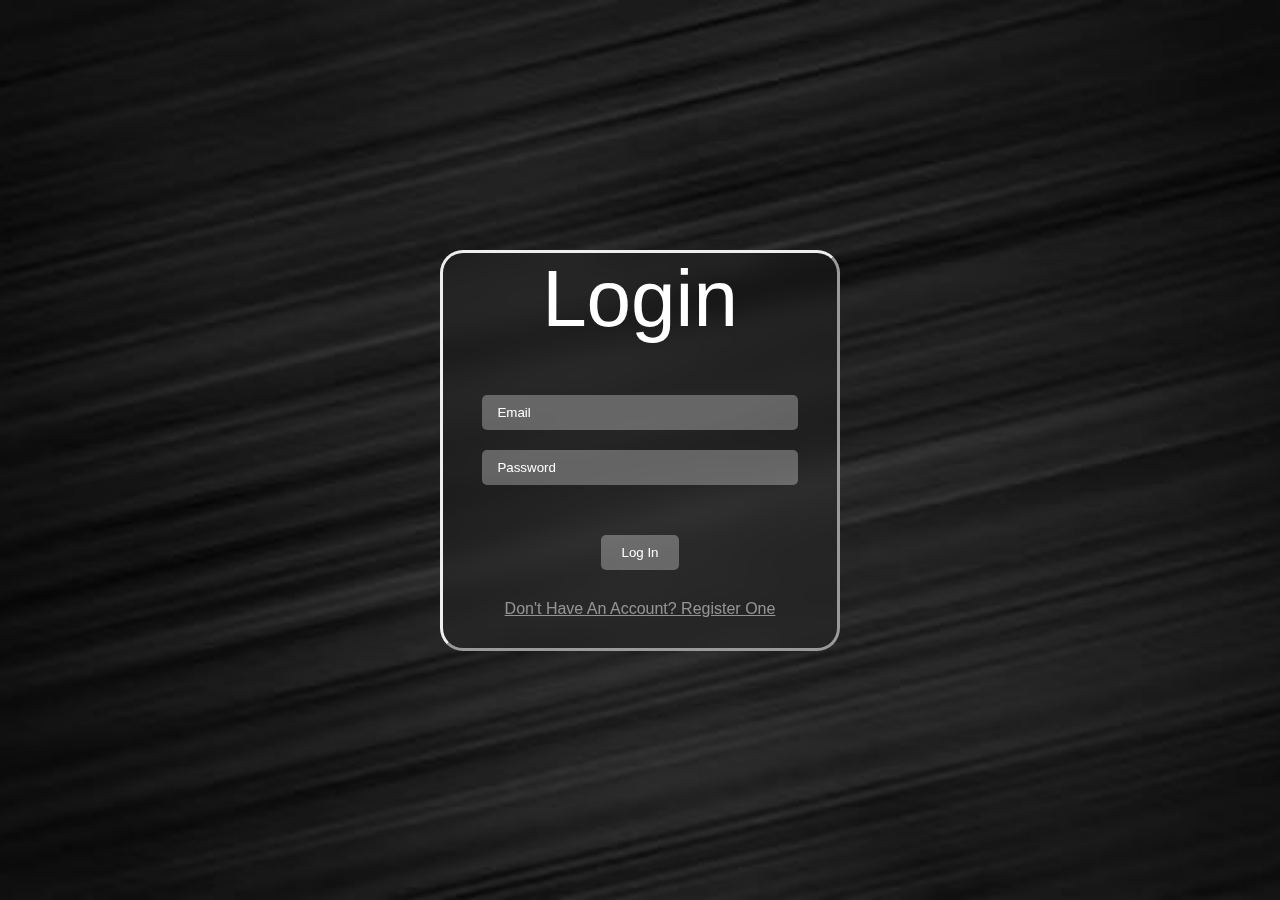
<file: public/login.html>
<!DOCTYPE html>
<html lang="en">
<head>
    <meta charset="UTF-8">
    <meta name="viewport" content="width=device-width, initial-scale=1.0">
    <title>Login Page</title>

    <link rel="stylesheet" href="./css/form.css">

</head>
<body>

    <div class="alert-box">
        <p class="alert"></p>
    </div>

    <div class="form">
        <h1 class="heading">login</h1>
        <input type="email" placeholder="email" autocomplete="off" class="email" required>
        <input type="password" placeholder="password" autocomplete="off" class="password" required>
        <button class="submit-btn">log in</button>
        <a href="./register.html" class="link">don't have an account? Register one</a>
    </div>

    <script src="./js/form.js"></script>
    
</body>
</html>
</file>
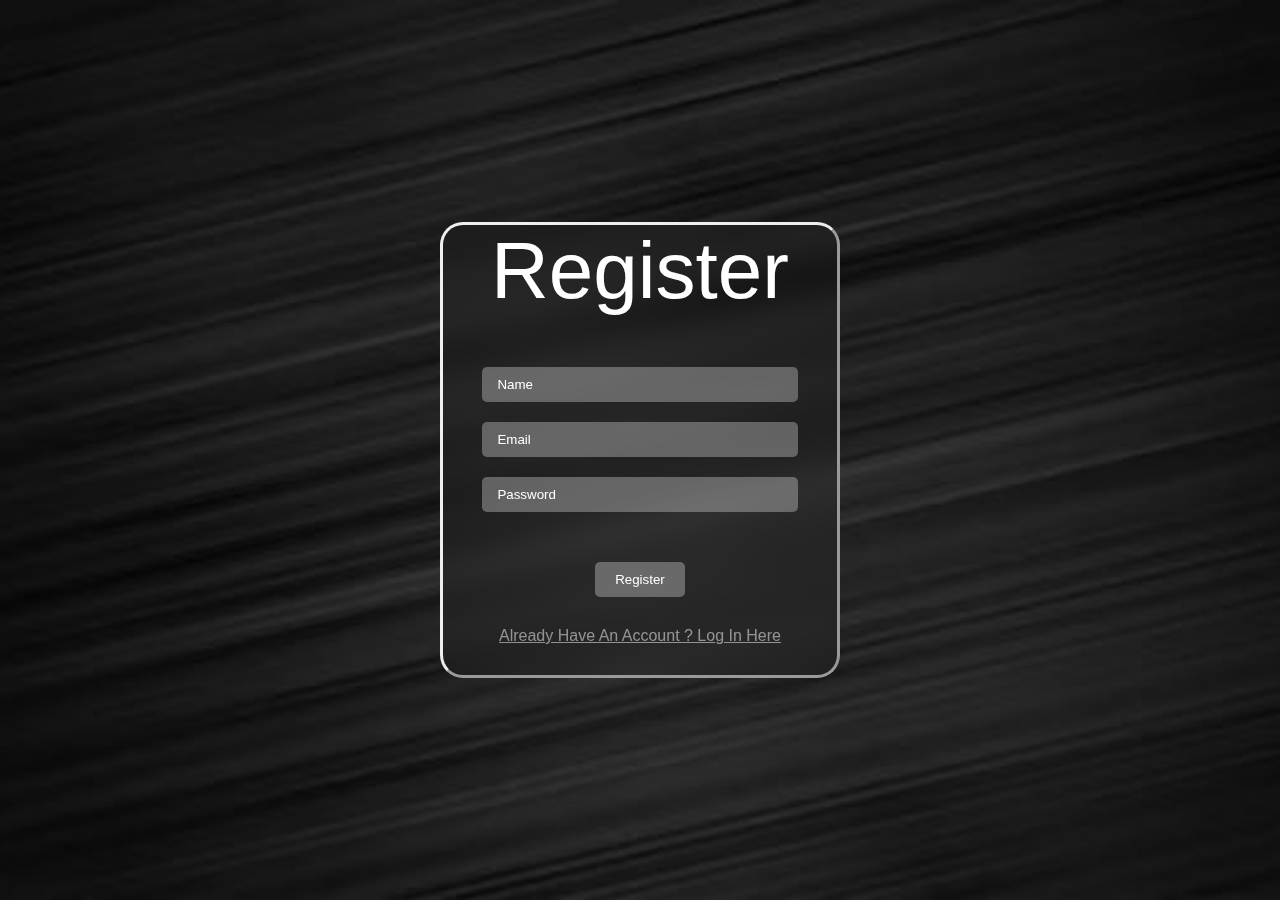
<file: public/register.html>
<!DOCTYPE html>
<html lang="en">
<head>
    <meta charset="UTF-8">
    <meta name="viewport" content="width=device-width, initial-scale=1.0">
    <title>Register Page</title>

    <link rel="stylesheet" href="./css/form.css">

</head>
<body>

    <div class="alert-box">
        <p class="alert"></p>
    </div>

    <div class="form">
        <h1 class="heading">Register</h1>
        <input type="text" placeholder="name" autocomplete="off" class="name" required>
        <input type="email" placeholder="email" autocomplete="off" class="email" required>
        <input type="password" placeholder="password" autocomplete="off" class="password" required>
        <button class="submit-btn">register</button>
        <a href="./login.html" class="link">already have an account ? log in here</a>
    </div>

    <script src="./js/form.js"></script>
    
</body>
</html>
</file>
<file: public/css/form.css>
*{
    margin: 0;
    padding: 0;
    box-sizing: border-box;
}

*:focus{
    outline: none;
}

body{
    position: relative;
    width: 100%;
    min-height: 100vh;
    height: auto;
    display: flex;
    justify-content: center;
    align-items: center;
    background:url('../img/bgimg.jpeg');
    background-size: cover;
    background-position: center;
    font-family: 'roboto', sans-serif;
}

.form{
    width: 400px;
    height: auto;
    color: #fff;
    font-family: 'roboto', sans-serif;
    border-style: outset;
    border-radius: 23px;
    background-color:transparent;
    backdrop-filter:blur(15px);
}

.heading{
    opacity: 0;
    text-transform: capitalize;
    text-align: center;
    font-size: 80px;
    font-weight: 300;
    margin-bottom: 50px;
}

input,
.submit-btn{
    opacity: 0;
    width: 80%;
    height: 35px;
    display: block;
    margin: 20px auto;
    border-radius: 5px;
    background: rgba(255, 255, 255, 0.3);
    border: none;
    color: #fff;
    padding: 15px;
    transition: .5s;
    text-transform: capitalize;
}

input::placeholder{
    color: #fff;
}

input:focus,
.submit-btn:hover{
    background: #fff;
    color: #000;
}

input:focus::placeholder{
    color: #000;
}

.submit-btn{
    width: auto;
    padding: 0 20px;
    cursor: pointer;
    margin: 50px auto 0;
    opacity: 0;
}

.link{
    opacity: 0;
    text-align: center;
    text-transform: capitalize;
    color: rgba(255, 255, 255, 0.5);
    display: block;
    margin: 30px auto;
}

.link:hover{
    color: #fff;
}

.alert-box{
    position: absolute;
    top: -100%;
    left: 50%;
    transform: translateX(-50%);
    min-width: 150px;
    max-width: 90%;
    width: auto;
    height: auto;
    padding: 10px;
    text-transform: capitalize;
    background: rgb(255, 119, 119);
    border-top: 10px solid rgb(255, 37, 37);
    border-bottom-left-radius: 10px;
    border-bottom-right-radius: 10px;
    color: #fff;
    font-family: 'roboto', sans-serif;
    text-align: center;
    transition: 1s;
}
</file>
